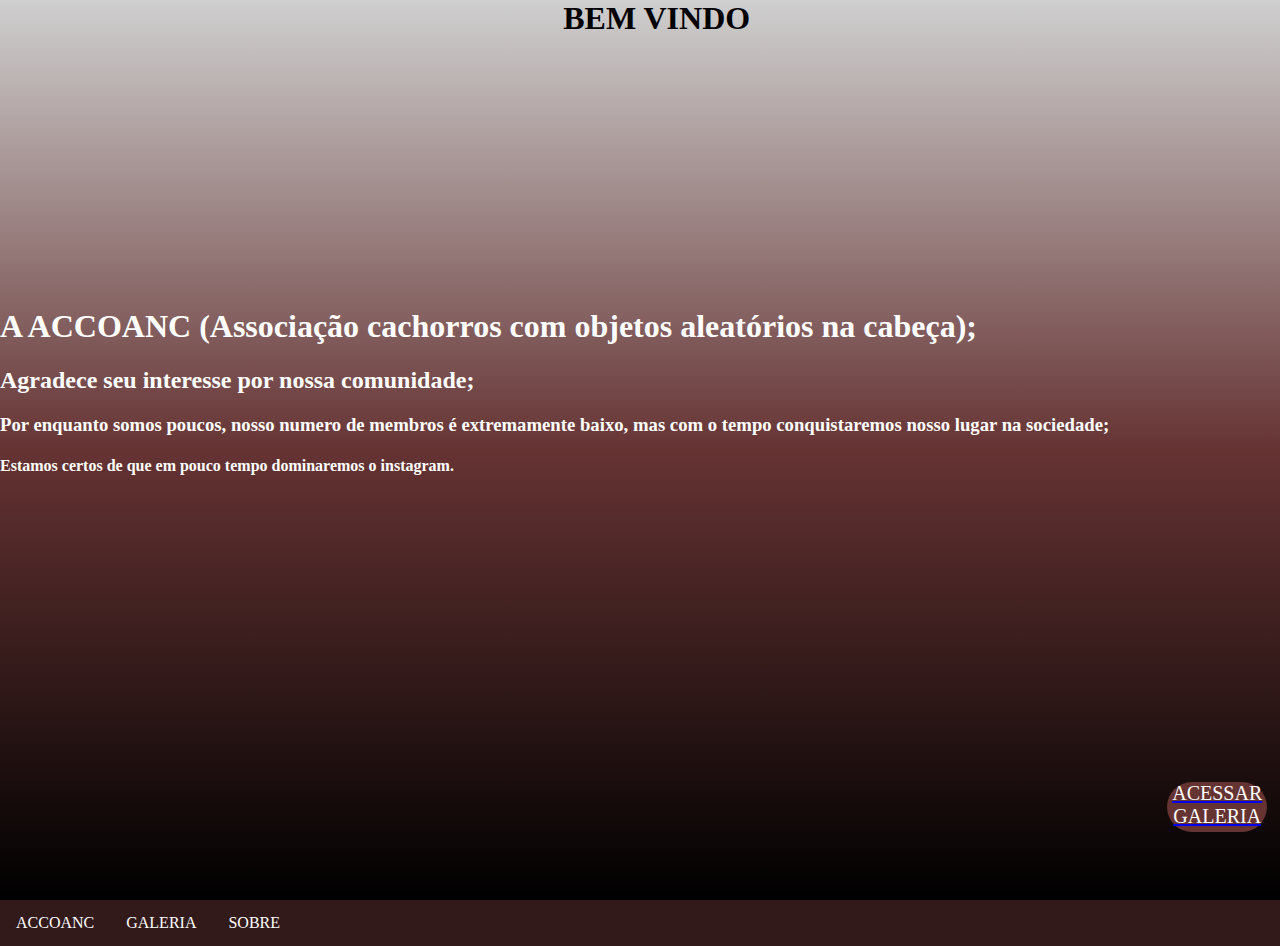
<file: index.html>
<!DOCTYPE html>
<html>
<head>
	<link rel="stylesheet" type="text/css" href="estilodog.css">
	<title> ACCOANC </title>
</head>
<body>
		<div id="container"> 
			<h1 id="bemvindo"> BEM VINDO 
			</h1>
				<div class="folder1">
				</div>
					<div class="agr"> 
						<h1 class="a1"> A ACCOANC (Associação cachorros com objetos aleatórios na cabeça); </h1>
						<h2 class="a1"> Agradece seu interesse por nossa comunidade; </h2>
						<h3 class="a1"> Por enquanto somos poucos, nosso numero de membros é extremamente baixo, mas com o tempo conquistaremos nosso lugar na sociedade; </h3>
						<h4 class="a1"> Estamos certos de que em pouco tempo dominaremos o instagram. </h4>
						<a href="file:///C:/Users/Victor/Desktop/anexos/GALERIA.html"><div class="bot"> <p id="letbt"> Acessar Galeria </p> 	
						</div></a>
					</div>


		</div>
			<ul>
 				 <li><a class="pi" href="file:///C:/Users/Victor/Desktop/anexos/ACCOANC.html">ACCOANC</a></li>
  				 <li><a href="file:///C:/Users/Victor/Desktop/anexos/GALERIA.html">GALERIA</a></li>
  				 <li><a href="file:///C:/Users/Victor/Desktop/anexos/SOBRE.html">SOBRE</a></li>
			</ul>
	

		


</body>
</html>
</file>
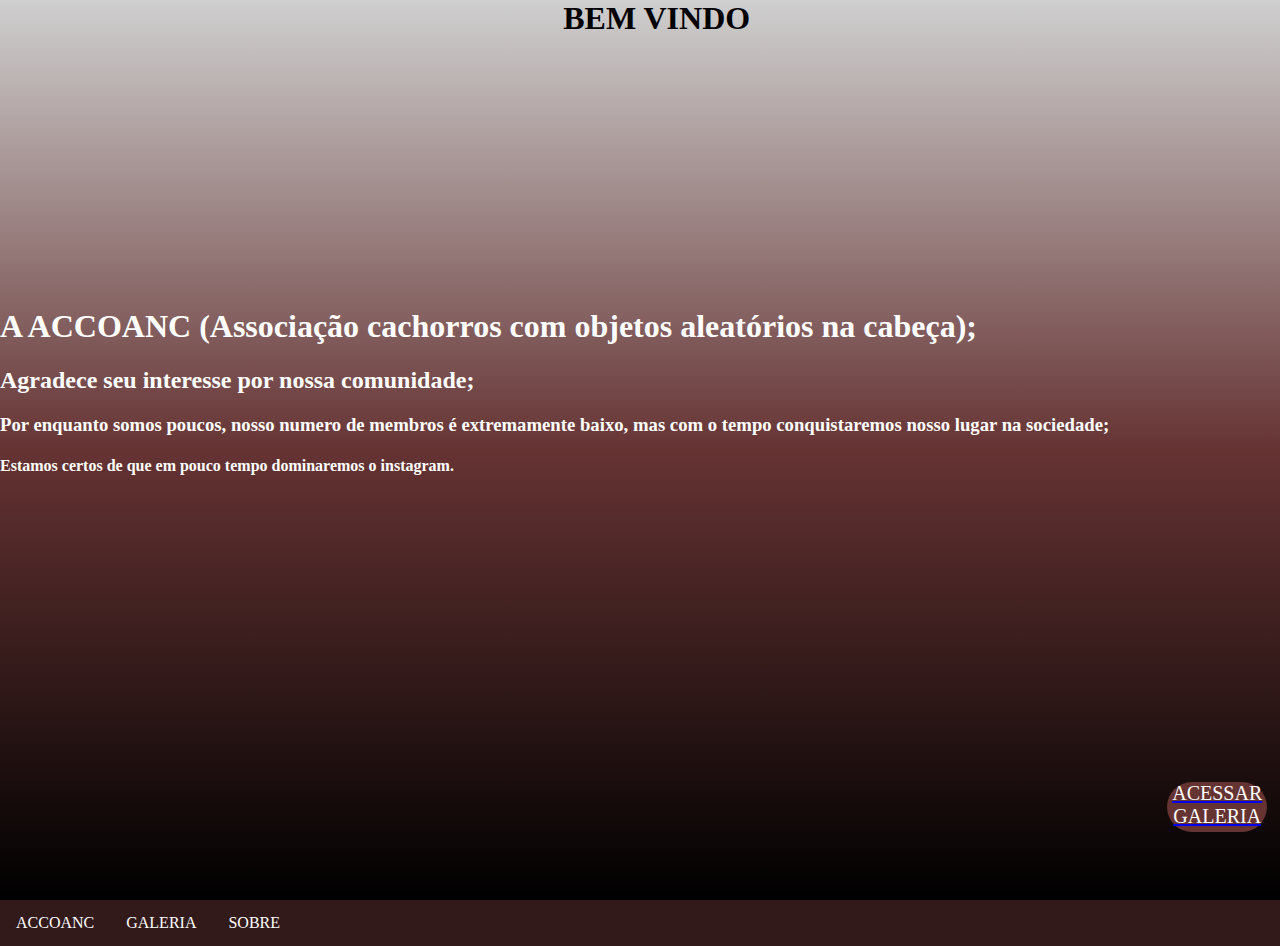
<file: ACCOANC.html>
<!DOCTYPE html>
<html>
<head>
	<link rel="stylesheet" type="text/css" href="estilodog.css">
	<title> ACCOANC </title>
</head>
<body>
		<div id="container"> 
			<h1 id="bemvindo"> BEM VINDO 
			</h1>
				<div class="folder1">
				</div>
					<div class="agr"> 
						<h1 class="a1"> A ACCOANC (Associação cachorros com objetos aleatórios na cabeça); </h1>
						<h2 class="a1"> Agradece seu interesse por nossa comunidade; </h2>
						<h3 class="a1"> Por enquanto somos poucos, nosso numero de membros é extremamente baixo, mas com o tempo conquistaremos nosso lugar na sociedade; </h3>
						<h4 class="a1"> Estamos certos de que em pouco tempo dominaremos o instagram. </h4>
						<a href="file:///C:/Users/Victor/Desktop/anexos/GALERIA.html"><div class="bot"> <p id="letbt"> Acessar Galeria </p> 	
						</div></a>
					</div>


		</div>
			<ul>
 				 <li><a class="pi" href="file:///C:/Users/Victor/Desktop/anexos/ACCOANC.html">ACCOANC</a></li>
  				 <li><a href="file:///C:/Users/Victor/Desktop/anexos/GALERIA.html">GALERIA</a></li>
  				 <li><a href="file:///C:/Users/Victor/Desktop/anexos/SOBRE.html">SOBRE</a></li>
			</ul>
	

		


</body>
</html>
</file>
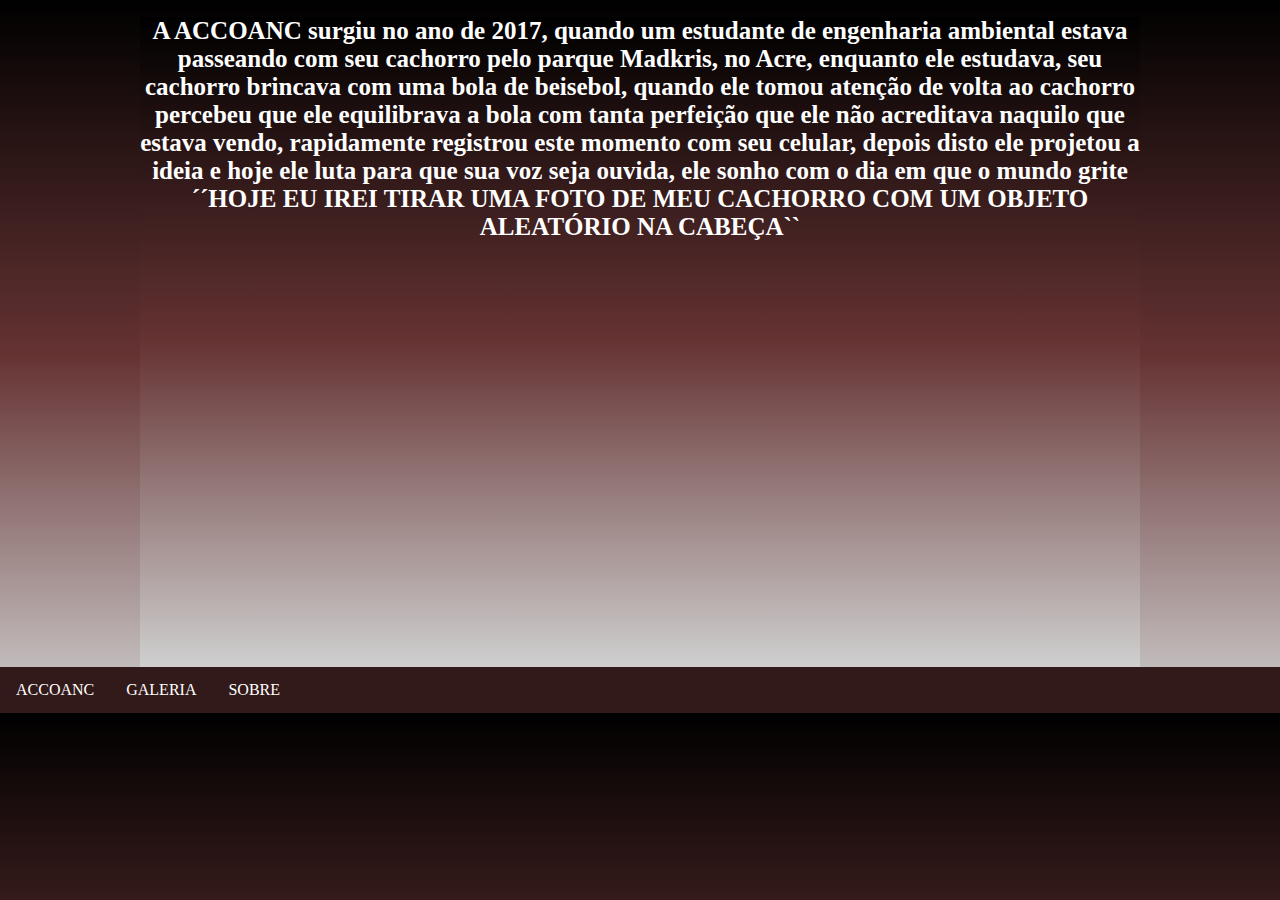
<file: SOBRE.html>
<!DOCTYPE html>
<html>
<head>
	<link rel="stylesheet" type="text/css" href="estilodog.css">
	<title> ABOUT </title>
</head>
<body>
	<div class="informa">
		<h1 class="texto"> A ACCOANC surgiu no ano de 2017, quando um estudante de engenharia ambiental estava passeando com seu cachorro pelo parque Madkris, no Acre, enquanto ele estudava, seu cachorro brincava com uma bola de beisebol, quando ele tomou atenção de volta ao cachorro percebeu que ele equilibrava a bola com tanta perfeição que ele não acreditava naquilo que estava vendo, rapidamente registrou este momento com seu celular, depois disto ele projetou a ideia e hoje ele luta para que sua voz seja ouvida, ele sonho com o dia em que o mundo grite ´´HOJE EU IREI TIRAR UMA FOTO DE MEU CACHORRO COM UM OBJETO ALEATÓRIO NA CABEÇA`` </p>
		
	</div>


	<ul>
  		<li><a class="pi" href="file:///C:/Users/Victor/Desktop/anexos/ACCOANC.html">ACCOANC</a></li>
  		<li><a href="file:///C:/Users/Victor/Desktop/anexos/GALERIA.html">GALERIA</a></li>
  		<li><a href="file:///C:/Users/Victor/Desktop/anexos/SOBRE.html">SOBRE</a></li>
	</ul>
	
</body>
</html>
</file>
<file: estilodog.css>
body {background-image: linear-gradient(to bottom, black, #663333, #cfcfcf);
		width: auto;
		height: auto;
		

		margin: 0;
		width: auto; 
}
.bot1 {height: 45px;
		width: 70px;
		border: 1px solid #a6348d;
		margin-top: -50px;
		margin-left: 200px;
}
.galeria {	background-image: url("https://kenmcnabb.com/wp-content/uploads/2015/07/Background.jpg");
			height: auto;
			width: 1000px;
			margin: auto;
			



}
.imgal	{height: 200px;
			width: 250px;
			position: relative;
			padding-right: 20px;
			margin-left: 55px;
			padding-top: 20px;




}
img:hover {width: 250px;
			height: 250px;
			border-radius: 70px;
			transition: 1s;

}


.informa {  height: 650px;
			width: 1000px;
			background-image: linear-gradient(to bottom, black, #663333, #cfcfcf);
			
			

			margin: auto;

}


#container { width: auto;
			 height: 900px;
			 background-image: linear-gradient(to top, black, #663333, #cfcfcf);
			 border: 0px solid red;
			 margin: auto;
			 background-color: gradient 80%;



}
#bemvindo { font-family: Baskerville Old Face;
			margin: auto;
			margin-left: 44%;

}
.folder1{ background-image: url("https://www.lashop.com/media/catalog/category/chien-1500x250px.jpg");
			margin: 0px;
			padding: 0px;
			width: auto;
			height: 250px;
			background-repeat: no-repeat;
		/*	margin: auto;
			margin-top: 8%;
*/
}
.agr {  background-image: url("https://kenmcnabb.com/wp-content/uploads/2015/07/Background.jpg");
		width: auto;
		height: auto;
		margin: 0px;
		padding: 0px;
		position: relative;
	/*	margin: auto;
		margin-top:auto; 
		margin-left: 14%
*/ Duvida
}
.a1 {font-family: baskerville old face;
	color: white;


}

.bot {	width: 100px;
		height: 50px;
		border-radius: 30px;
		background-color: #663333;
		margin: auto;
		margin-right: 1%;
		margin-top: 24%;

}
#letbt {font-family: Baskerville Old Face;
		color: white;
		text-align: center;
		text-transform: uppercase;
		
		font-size: 20px;


}
ul {
  list-style-type: none;
  margin: 0;
  padding: 0;
  overflow: hidden;
  background-color: #331a1a;
}

li {
  float: left;
}

li a {
  display: block;
  color: white;
  text-align: center;
  padding: 14px 16px;
  text-decoration: none;
  font-family: Baskerville Old Face;
}

li a:hover {
  background-color: black;
}

.bots {	width: 100px;
		height: 50px;
		border-radius: 30px;
		background-color: #663333;
		margin: auto;
		margin-right: 1%;
		margin-top: 0%;
		float: bottom

}

#letbt2 {font-family: Baskerville Old Face;
		color: white;
		text-align: center;
		text-transform: uppercase;
		
		font-size: 20px;

}
.folder2 {background-image: url("https://www.lashop.com/media/catalog/category/chien-1500x250px.jpg");
		  background-repeat: no-repeat;
		  margin: 0px;
		  padding: 0px;
		  width: auto;
		  height: 200px;

}
.texto {font-family: baskervilee old face;
		text-align: center;
		font-size: 25px;
		color: white;




}
</file>
